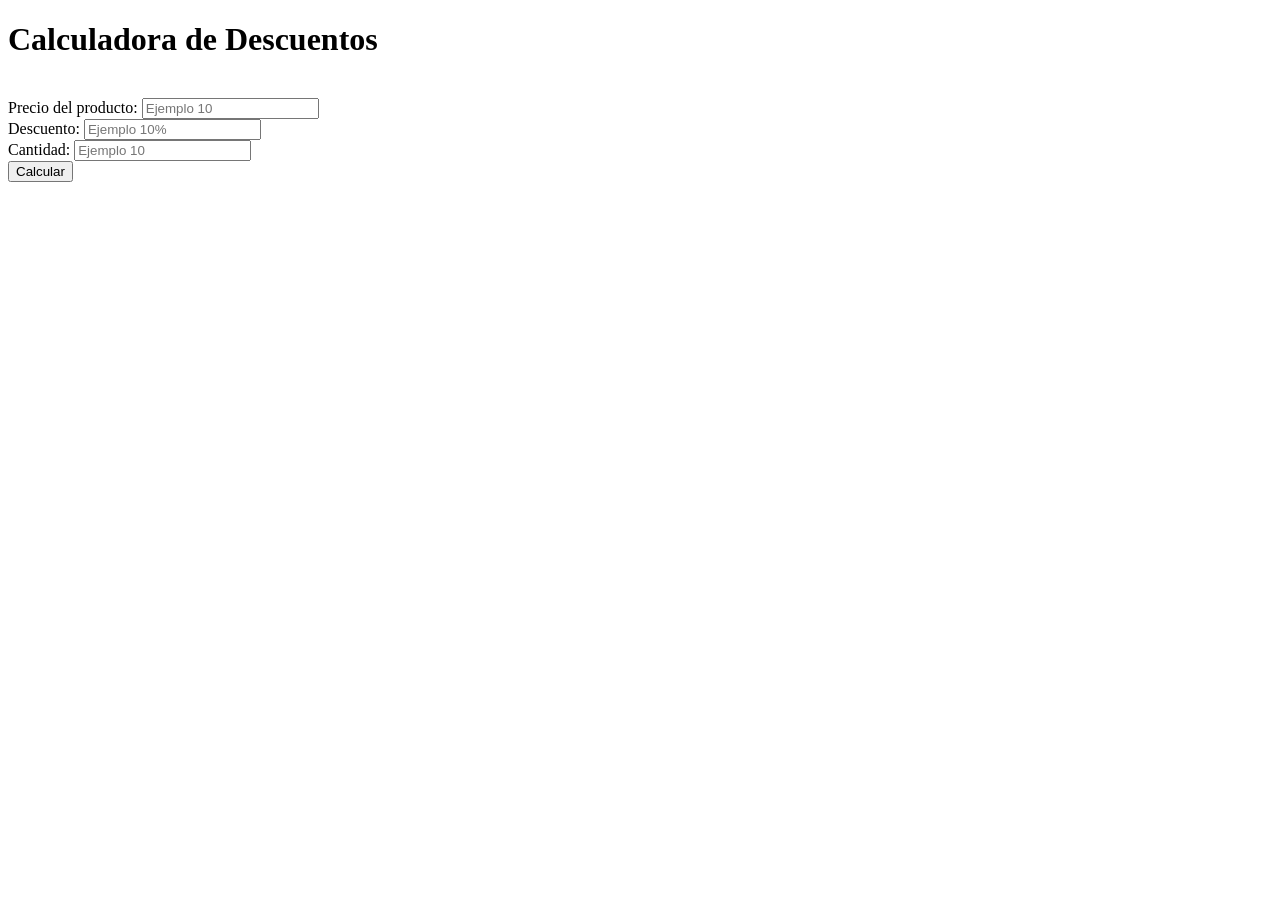
<file: index.html>
<!DOCTYPE html>
<html lang="en">
    <head>
        <meta charset="UTF-8">
        <meta name="viewport" content="width=device-width, initial-scale=1.0">
        <title>Calculadora de Descuentos</title>
    </head>
    <body>
        <main>
            <h1>Calculadora de Descuentos</h1>
            <br>
            <label>
                Precio del producto:
                <input  id="precio" type="number" placeholder="Ejemplo 10">
            </label>
            <br>
            <label>
                Descuento:
                <input  id="descuento" type="number" placeholder="Ejemplo 10%">
            </label>
            <br>
            <label>
                Cantidad:
                <input  id="cantidad" type="number" placeholder="Ejemplo 10">
            </label>
            <br>
            <button id="calcular">Calcular</button>

            <div id="resultado"></div>
        </main>
        <script src="script.js"></script>
    </body>
</html>
</file>
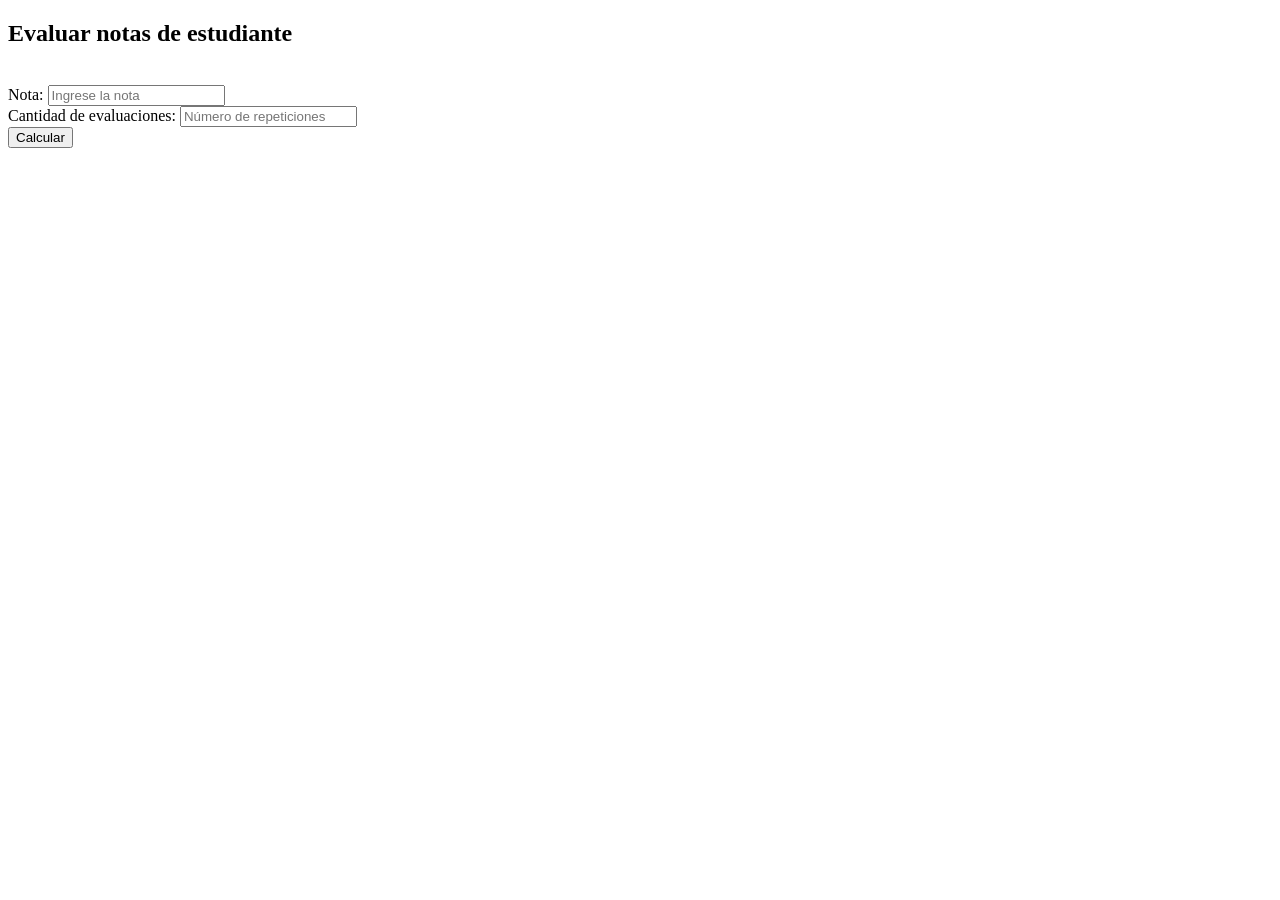
<file: Practica lección 4/index.html>
<!DOCTYPE html>
<html>
    <head>
      <title>Evaluación de notas</title>
    </head>
    <body>
        <h2>Evaluar notas de estudiante</h2>
        <br>
        <label>Nota:</label>
        <input type="number" id="nota" placeholder="Ingrese la nota">
        <br>
        <label>Cantidad de evaluaciones:</label>
        <input type="number" id="cantidad" placeholder="Número de repeticiones">
        <br>
        <button id="calcular">Calcular</button>
        
        <div id="resultado"></div>

        <script src="script.js"></script>
    </body>
</html>
</file>
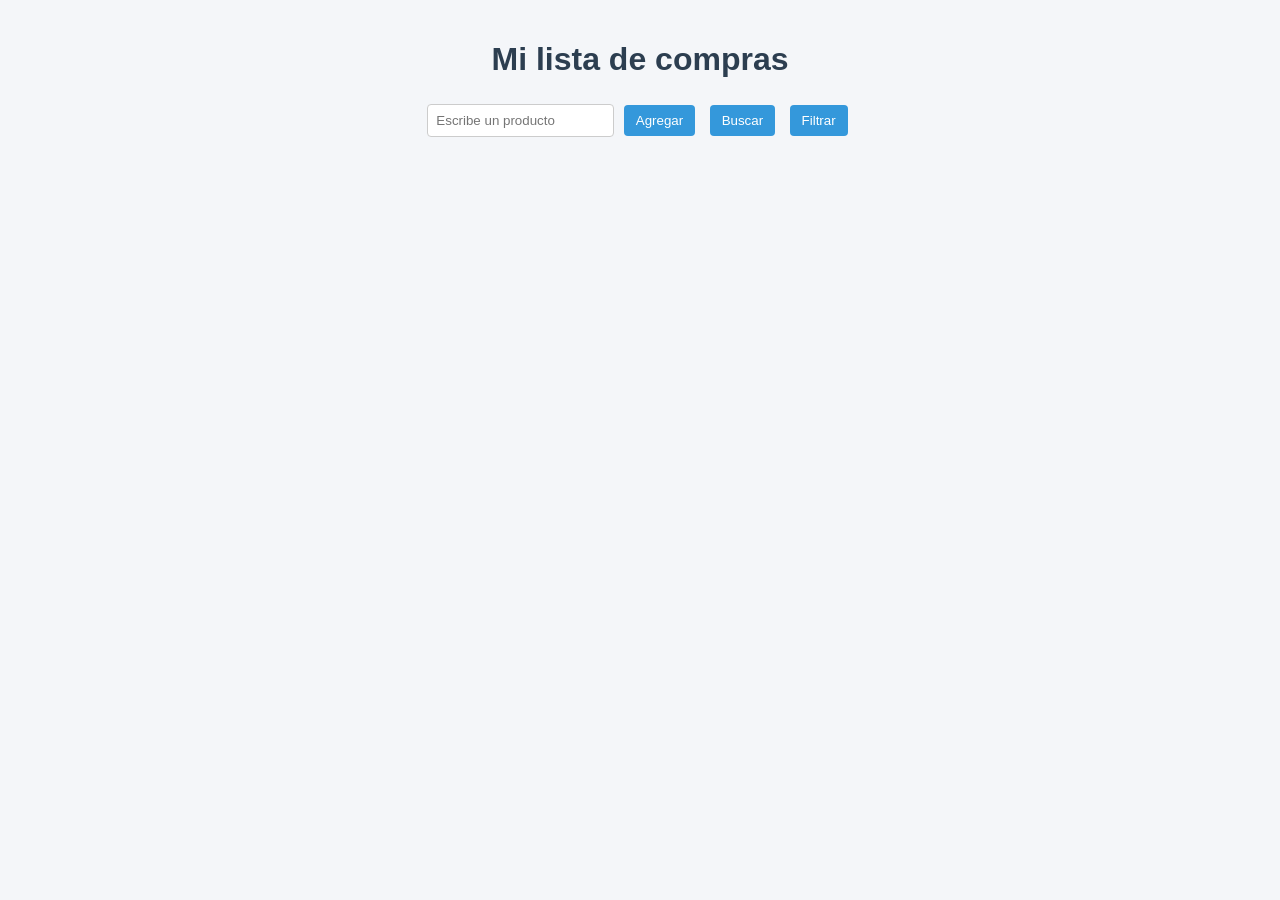
<file: Practica lección 5/index.html>
<!DOCTYPE html>
<html lang="es">
  <head>
    <meta charset="UTF-8">
    <title>Lista de Compras</title>
    <link rel="stylesheet" href="style.css">
  </head>
  <body>
    <h1>Mi lista de compras</h1>
    
    <input id="producto" type="text" placeholder="Escribe un producto">
    <button id="agregar">Agregar</button>
    <button id="buscar">Buscar</button>
    <button id="filtrar">Filtrar</button>
    
    <ul id="lista"></ul>

    <script src="scrip.js"></script>
  </body>
</html>
</file>
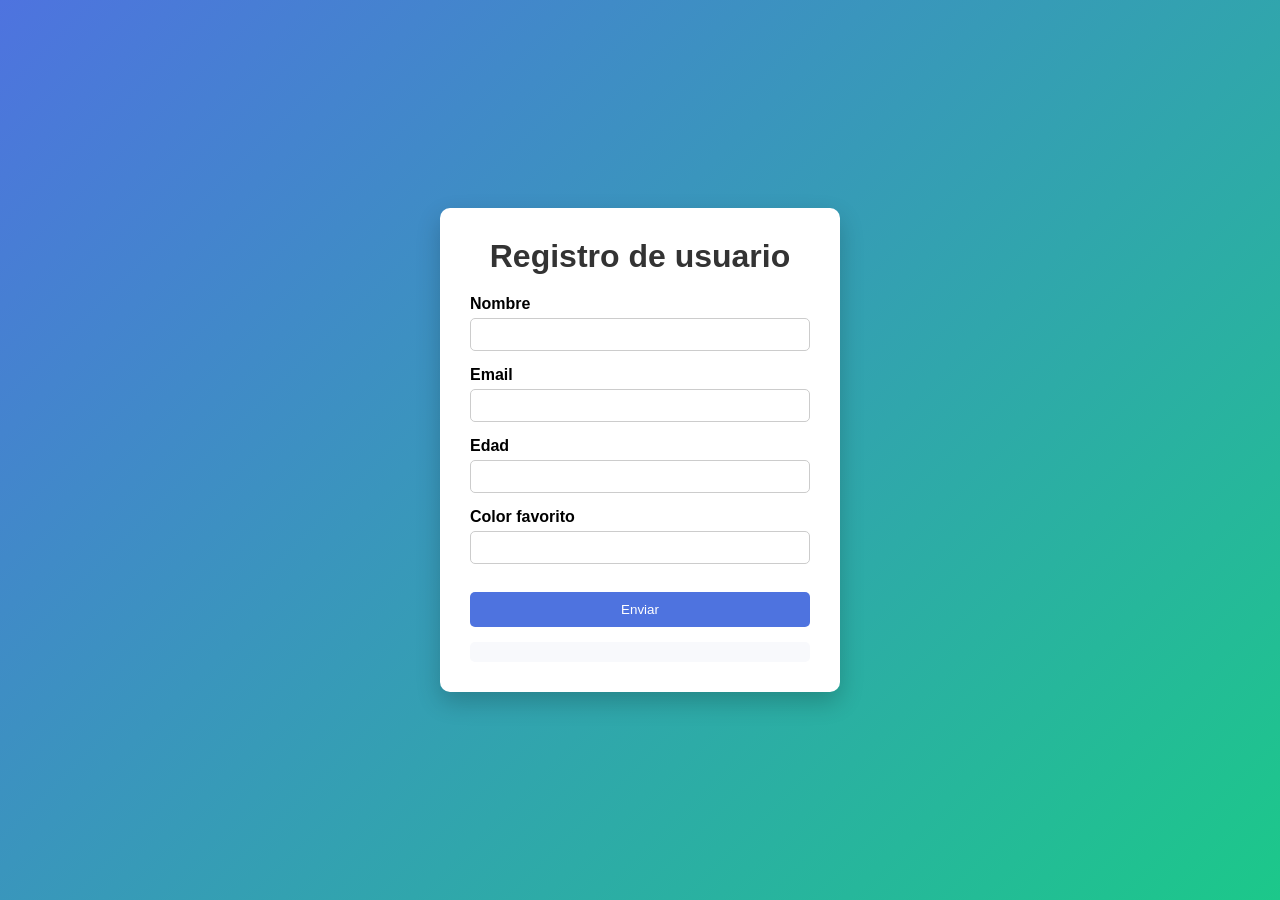
<file: Práctica lección 6/index.html>
<!DOCTYPE html>
<html lang="en">
    <head>
        <meta charset="UTF-8">
        <meta name="viewport" content="width=device-width, initial-scale=1.0">
        <title>Formulario de registro</title>
        <link rel="stylesheet" href="style.css">
    </head>
    <body>
        <div class="contenedor">
            <h1>Registro de usuario</h1>
            <form id="formulario">
                <label>Nombre</label>
                <input type="text"  id="nombre">
                <span id="errorNombre" class="error"></span>

                <label>Email</label>
                <input type="email" id="email">
                <span id="errorEmail" class="error"></span>

                <label>Edad</label>
                <input type="number" id="edad">
                <span id="errorEdad" class="error"></span>
                
                <label>Color favorito</label>
                <input type="text" id="color">
                <span id="mensajeColor"></span>
    
                <button type="submit">Enviar</button>
            </form> 

            <div id="mensaje"></div>
            <pre id="jsonOutput"></pre>
        </div>
        <script src="script.js"></script>
    </body>
</html>
</file>
<file: Practica lección 5/style.css>
body {
    font-family: Arial, sans-serif;
    background-color: #f4f6f9;
    color: #333;
    text-align: center;
    margin: 0;
    padding: 20px;
  }
  
  h1 {
    color: #2c3e50;
  }
  
  .contenedor {
    margin-bottom: 20px;
  }
  
  input {
    padding: 8px;
    border: 1px solid #ccc;
    border-radius: 4px;
  }
  
  button {
    padding: 8px 12px;
    margin: 5px;
    border: none;
    border-radius: 4px;
    background-color: #3498db;
    color: white;
    cursor: pointer;
    transition: background-color 0.3s;
  }
  
  button:hover {
    background-color: #2980b9;
  }
  
  ul {
    list-style-type: none;
    padding: 0;
    margin: 0;
    max-width: 300px;
    text-align: left;
  }
  
  li {
    background-color: #ecf0f1;
    margin: 5px 0;
    padding: 10px;
    border-radius: 4px;
  }
</file>
<file: Práctica lección 6/style.css>
*{
  margin: 0;
  padding: 0;
  box-sizing: border-box;
}

body {
  font-family: Arial, sans-serif;
  background: linear-gradient(135deg, #4e73df, #1cc88a);
  display: flex;
  justify-content: center;
  align-items: center;
  height: 100vh;
  margin: 0;
}

.contenedor {
  background: white;
  padding: 30px;
  border-radius: 10px;
  width: 400px;
  box-shadow: 0 10px 25px rgba(0,0,0,0.2);
}

h1 {
  text-align: center;
  margin-bottom: 20px;
  color: #333;
}

label {
  display: block;
  margin-top: 15px;
  font-weight: bold;
}

input {
  width: 100%;
  padding: 8px;
  margin-top: 5px;
  border-radius: 5px;
  border: 1px solid #ccc;
  transition: 0.3s;
}

input:focus {
  outline: none;
  border-color: #4e73df;
  box-shadow: 0 0 5px rgba(78,115,223,0.5);
}

.error {
  color: red;
  font-size: 13px;
}

.valido {
  border: 2px solid green;
}

.invalido {
  border: 2px solid red;
}

button {
  margin-top: 20px;
  width: 100%;
  padding: 10px;
  background: #4e73df;
  color: white;
  border: none;
  border-radius: 5px;
  cursor: pointer;
  transition: 0.3s;
}

button:hover {
  background: #2e59d9;
}

#mensaje {
  margin-top: 15px;
  font-weight: bold;
  text-align: center;
}

pre {
  background: #f8f9fc;
  padding: 10px;
  border-radius: 5px;
  margin-top: 15px;
  font-size: 13px;
}
#mensajeColor {
  display: block;
  margin-top: 8px;
  font-size: 14px;
  font-weight: bold;
}
</file>
